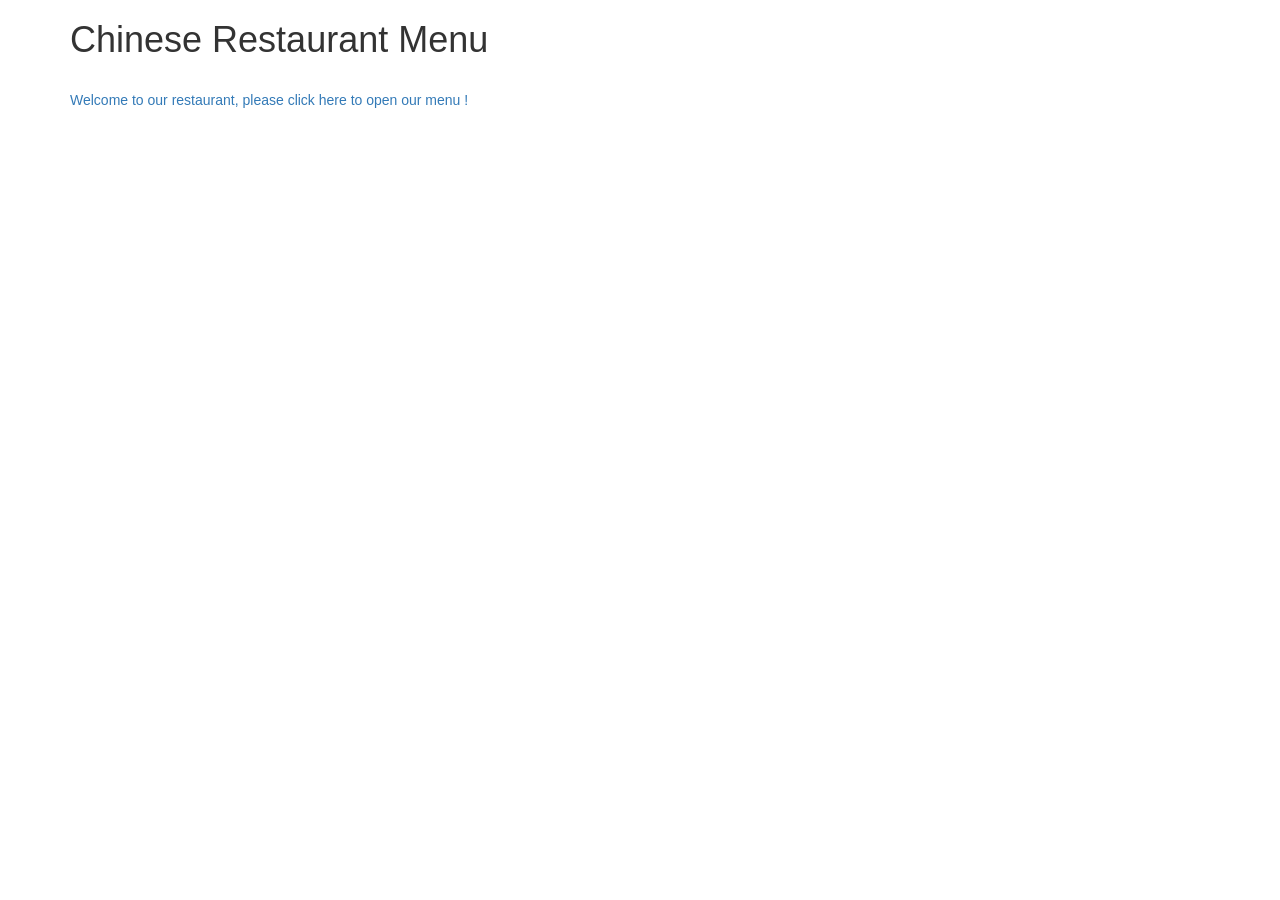
<file: Mod4_solution2/index.html>
<!DOCTYPE html>
<html ng-app='MenuApp'>
  <head>
    <meta charset="utf-8">
    <meta name="viewport" content="width=device-width, initial-scale=1">
    <link rel="stylesheet" href="styles/bootstrap.min.css">
    <link rel="stylesheet" href="styles/styles.css">
    <title>Chinese Restaurant Menu</title>
  </head>
  <body>
   <div class="container" >
    <h1>Chinese Restaurant Menu</h1>

    <ui-view></ui-view>

    <br>

  </div>


  <!-- Libraries -->
    <script src="lib/angular.min.js"></script>
    <script src="lib/angular-ui-router.min.js"></script>

  <!-- Modules -->
    <script src="src/menuapp.module.js"></script>
    <script src="src/data.module.js"></script>

  <!-- Routes -->
    <script src="src/routes.js"></script>

  <!-- 'Menuapp' module artifacts -->
    <script src="src/menudata.service.js"></script>
    <script src="src/categories.component.js"></script>
    <script src="src/categories.controller.js"></script>
    <script src="src/items.component.js"></script>
    <script src="src/items.controller.js"></script>


</body>
</html>
</file>
<file: Mod4_solution2/styles/styles.css>
h1 {
  margin-bottom: 30px;
}
input[type="text"] {
  width: 200px;
  float: left;
}

.error {
  color: red;
  font-size: 1.2em;
  font-weight: bold;
}
.narrow-button {
  float: left;
  margin-left: 10px;
}
li[ui-sref]:hover {
  display: inline-block;
  cursor: pointer;
  border: solid black 1px;
  padding-left: 5px;
  padding-right: 5px;
}


.loader {
  display: none;
  margin-left: 5px;
  font-size: 10px;
  float: left;
  border-top: 1.1em solid rgba(147, 147, 147, 0.2);
  border-right: 1.1em solid rgba(147, 147, 147, 0.2);
  border-bottom: 1.1em solid rgba(147, 147, 147, 0.2);
  border-left: 1.1em solid #676767;
  -webkit-transform: translateZ(0);
  -ms-transform: translateZ(0);
  transform: translateZ(0);
  -webkit-animation: load8 1.1s infinite linear;
  animation: load8 1.1s infinite linear;
}
.loader,
.loader:after {
  border-radius: 50%;
  width: 3em;
  height: 3em;
}
@-webkit-keyframes load8 {
  0% {
    -webkit-transform: rotate(0deg);
    transform: rotate(0deg);
  }
  100% {
    -webkit-transform: rotate(360deg);
    transform: rotate(360deg);
  }
}
@keyframes load8 {
  0% {
    -webkit-transform: rotate(0deg);
    transform: rotate(0deg);
  }
  100% {
    -webkit-transform: rotate(360deg);
    transform: rotate(360deg);
  }
}
</file>
